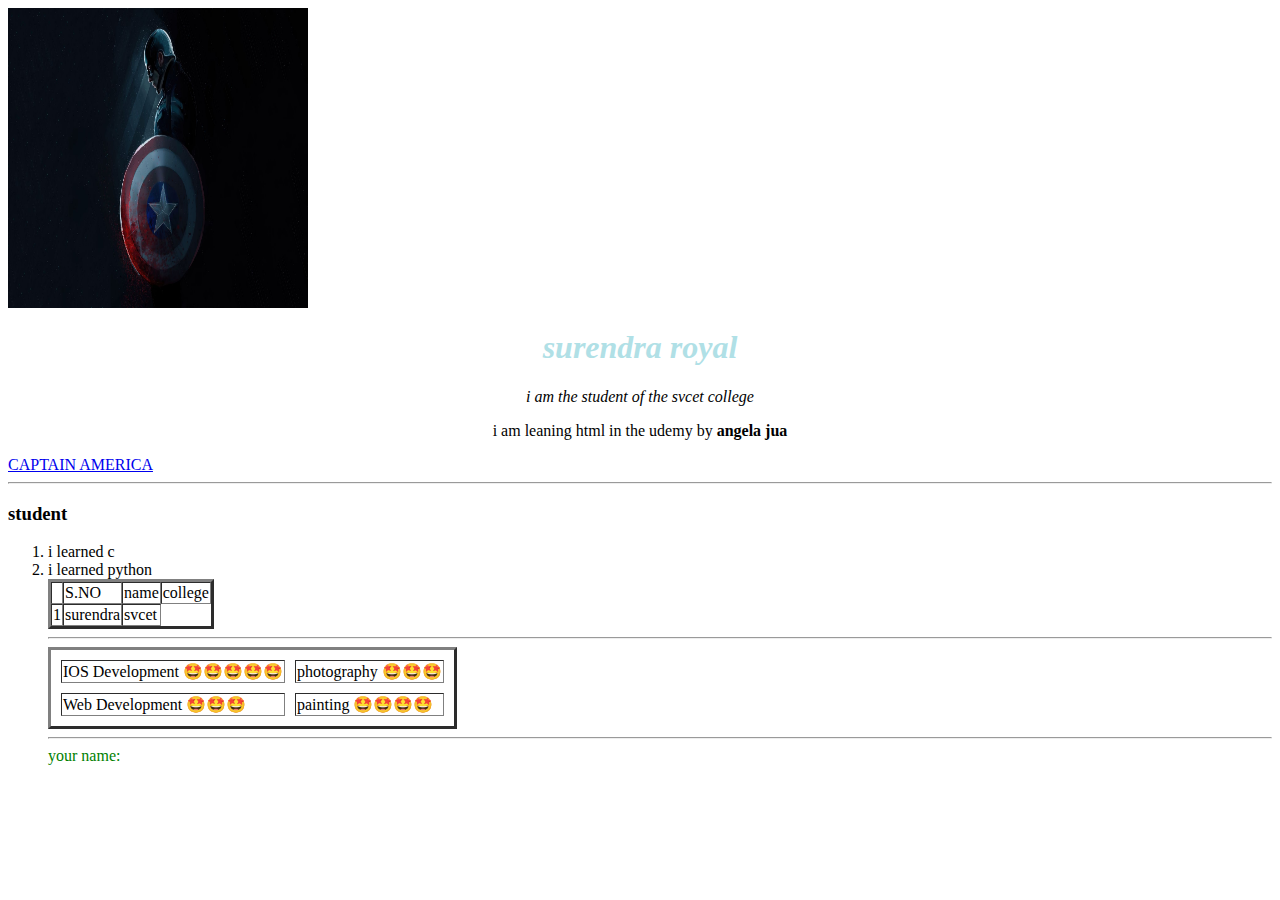
<file: index.html>
<html>
<head>
  <title>Surendra's personal aite</title>
  <link rel="stylesheet" href="styles.css">
</head>
<body>
  <img src="captain.jpg" alt="captain america" height="300" width="300"</img>
  <center>
  <h1>surendra royal</h1>
  <p><em>i am the student of the svcet college</em></p>
  <p>i am leaning html in the udemy by<strong> angela jua</strong> </p>
</center>
<a href="https://images.app.goo.gl/bHwXoE1K5EinDNos5">CAPTAIN AMERICA</a>
  <hr>
  <h3> student</h3>
  <ol>
    <li>i learned c</li>
    <li>i learned python</li>
<table border="3" cellspacing="0">
    <th>
      <td>S.NO</td>
      <td>name</td>
      <td>college</td>
   </th>
   <tr>
     <td>1</td>
     <td>surendra</td>
     <td>svcet</td>
</table>
<hr>
<table border="3" cellspacing=10px>
  <tr>
    <td>IOS Development 🤩🤩🤩🤩🤩</td>
    <td>photography 🤩🤩🤩</td>
  </tr>
  <tr>
    <td>Web Development 🤩🤩🤩</td>
    <td>painting 🤩🤩🤩🤩</td>
  </tr>
</table>
<hr>
<form>
  <label>your name:</label>



</body>
</html>
</file>
<file: styles.css>
h1{
  font-style: oblique;
  color: powderblue;
}
label{
  color:green;
}
</file>
<file: challenge11.css>
h1{
  font-style: oblique;
  color: powderblue;
}
label{
  color:green;
}
</file>
